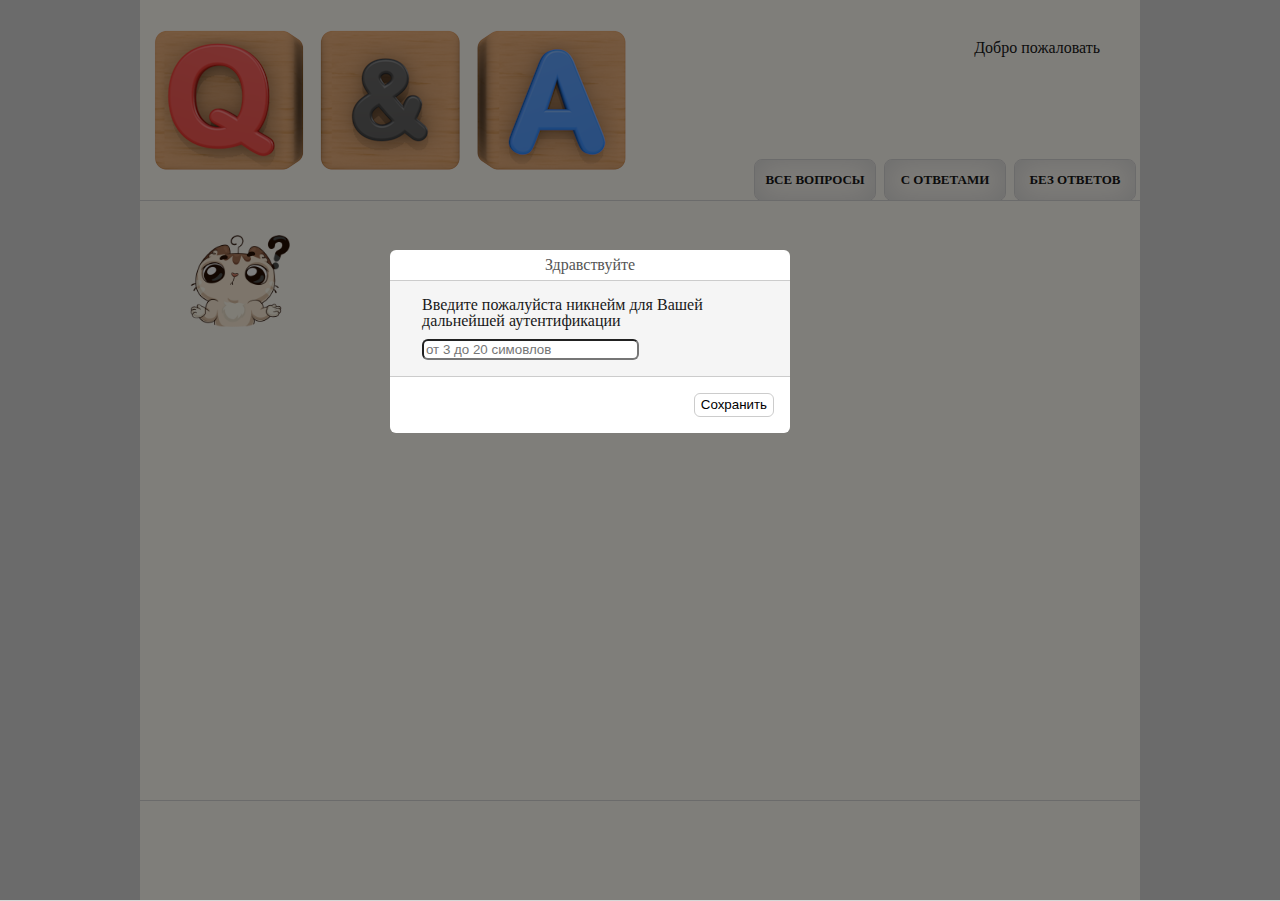
<file: src/index.html>
<!DOCTYPE html>
<html>

<head>
	<meta charset="utf-8" />
	<!--[if lt IE 9]><script src="https://cdnjs.cloudflare.com/ajax/libs/html5shiv/3.7.3/html5shiv.min.js"></script><![endif]-->
	<title>Q&ampA</title>
	<meta name="keywords" content="" />
	<meta name="description" content="" />
	<link rel="shortcut icon" href="img/qa-favicon.png" type="image/png">
	<link href="style.css" rel="stylesheet">
	<link rel="stylesheet" href="reset.css">
</head>

<body>

	<div class="wrapper">

		<header class="header">
			<a href="index.html" class="main-page-link"><h1>Question and Answers</h1></a>
			<div class="head-user-id">
				<p>Добро пожаловать <span class="user-id-name"> </span></p>
			</div>
			<div class="get-username-modal" style="display:none;">
				<div class="modal-overlay"></div>
				<div class="modal-visible">
					<h2>Здравствуйте</h2>
					<div class="modal-content">
						<p>Введите пожалуйста никнейм для Вашей дальнейшей аутентификации</p>
						<input type="text" name="user-name-id" class="user-n-id" size="24" maxlength="20" placeholder="от 3 до 20 симовлов" autofocus>
					</div>
					<input type="button" class="modal-username-btn" value="Сохранить">
				</div>
			</div>
			<nav class="main-menu">
				<ul class="menu-list">
					<li class="menu-item"><a class="item-link all-link" href="#all-questions">Все вопросы</a></li>
					<li class="menu-item"><a class="item-link all-ans-link" href="#all-with-answers">С ответами</a></li>
					<li class="menu-item"><a class="item-link no-ans-link" href="#no-answers">Без ответов</a></li>
				</ul>
			</nav>
		</header>
		<!-- .header-->

		<main class="content">
			<!-- Добавление вопроса -> диалоговым окном -> 1/2
			 Информация отображается согласно выбранного типа -> Все/без ответа/с ответом  -->
			<img src="img/question.png" alt="Задать вопрос" class="asc-q">
			<div class="asc-q-modal" style="display:none;">
				<div class="modal-overlay"></div>
				<form class="modal-visible">
					<h2>Ваш вопрос:</h2>
					<div class="modal-content">
						<textarea name="question-text" class="asc-q-text"></textarea>
					</div>
					<input type="submit" value="Добавить" class="q-modal-submit">
					<input type="button" value="Отмена" name="cancel">
				</form>
			</div>
			<article class="all-q"></article>
			<article class="all-ans"></article>
			<article class="no-asw"></article>
		</main>
		<!-- .content -->

	</div>
	<!-- .wrapper -->

	<footer class="footer">
		<div></div>
	</footer>
	<!-- .footer -->
	<script src="main.js"></script>
</body>

</html>
</file>
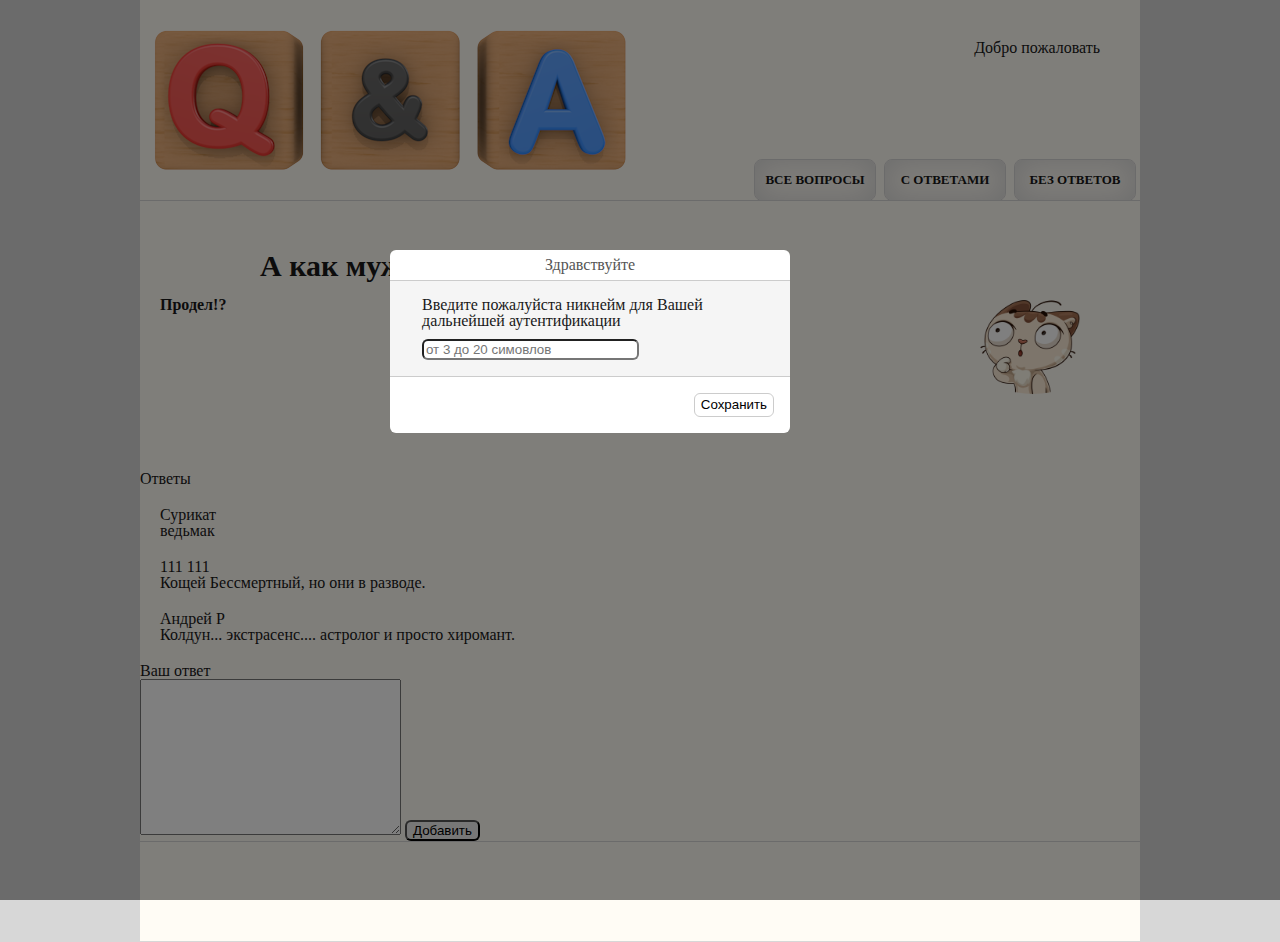
<file: src/question.html>
<!DOCTYPE html>
<html>

<head>
    <meta charset="utf-8" />
    <!--[if lt IE 9]><script src="https://cdnjs.cloudflare.com/ajax/libs/html5shiv/3.7.3/html5shiv.min.js"></script><![endif]-->
    <title>Q&ampA</title>
    <meta name="keywords" content="" />
    <meta name="description" content="" />
    <link rel="shortcut icon" href="img/qa-favicon.png" type="image/png">
    <link href="style.css" rel="stylesheet">
    <link rel="stylesheet" href="reset.css">
</head>

<body>

    <div class="wrapper">

        <header class="header">
            <a href="index.html" class="main-page-link">
                <h1>Question and Answers</h1>
            </a>
            <div class="head-user-id">
                <p>Добро пожаловать <span class="user-id-name"> </span></p>
            </div>
            <div class="get-username-modal" style="display:none;">
                <div class="modal-overlay"></div>
                <div class="modal-visible">
                    <h2>Здравствуйте</h2>
                    <div class="modal-content">
                        <p>Введите пожалуйста никнейм для Вашей дальнейшей аутентификации</p>
                        <input type="text" name="user-name-id" class="user-n-id" size="24" maxlength="20" placeholder="от 3 до 20 симовлов" autofocus>
                    </div>
                    <input type="button" class="modal-username-btn" value="Сохранить">
                </div>
            </div>
            <nav class="main-menu">
                <ul class="menu-list">
                    <li class="menu-item"><a class="item-link all-link" href="#all-questions">Все вопросы</a></li>
                    <li class="menu-item"><a class="item-link all-ans-link" href="#all-with-answers">С ответами</a></li>
                    <li class="menu-item"><a class="item-link no-ans-link" href="#no-answers">Без ответов</a></li>
                </ul>
            </nav>
        </header>
        <!-- .header-->

        <main class="content">
            <div class="q-holder">
                <h2 class="question-title">А как муж у ведьмы называется?</h2>
                <p class="q-id" style="visibility: hidden;">Q Id</p>
                <p class="q-user-id">Продел!?</p>
                <img src="img/q-img.png" alt="????">
            </div>
            <h3>Ответы</h3>
            <div class="ans-holder">
                <p class="user-id">Сурикат</p>
                <p class="ans-text">ведьмак</p>
            </div>
            <div class="ans-holder">
                <p class="user-id">111 111</p>
                <p class="ans-text">Кощей Бессмертный, но они в разводе.</p>
            </div>
            <div class="ans-holder">
                <p class="user-id">Андрей Р</p>
                <p class="ans-text">Колдун... экстрасенс.... астролог и просто хиромант.</p>
            </div>
            <form>
                <h3>Ваш ответ</h3>
                <textarea name="answer" id="new-ans" cols="30" rows="10"></textarea>
                <input type="submit" value="Добавить">
            </form>

        </main>
        <!-- .content -->

    </div>
    <!-- .wrapper -->

    <footer class="footer">
        <div></div>
    </footer>
    <!-- .footer -->
    <script src="main.js"></script>
</body>

</html>
</file>
<file: src/style.css>
html {
	height: 100%;
}

article,
aside,
details,
figcaption,
figure,
footer,
header,
hgroup,
main,
nav,
section,
summary {
	display: block;
}

body {
	font: 14px/18px Arial, sans-serif;
	height: 100%;
	background-color: #D7D7D7;
	color: #191919;
}

.wrapper {
	min-width: 320px;
	max-width: 1000px;
	margin: 0 auto;
	min-height: 100%;
	height: auto !important;
	height: 100%;
	background-color: rgb(255, 252, 245);
}

input {
	margin-top: 10px;
	border-radius: 6px;
}


/* Header
-----------------------------------------------------------------------------*/

.header {
	height: 200px;
	position: relative;
}

.header .main-page-link {
	position: absolute;
	background: url("img/header_image.png") no-repeat;
	left: 0;
	width: 500px;
	height: 200px;
}

.header .main-page-link h1 {
	visibility: hidden;
	line-height: 200px;
}


/*modal*/

.modal-overlay {
	background: #000;
	position: fixed;
	left: 0;
	right: 0;
	top: 0;
	bottom: 0;
	z-index: 1000;
	opacity: .5;
}

.modal-visible {
	background: #fff;
	position: fixed;
	left: 50%;
	top: 50%;
	margin-top: -200px;
	overflow: hidden;
	border-radius: 6px;
	z-index: 2000;
	width: 400px;
	padding: 0px;
	margin-left: -250px;
}

.get-username-modal .modal-username-btn {
	float: right;
	line-height: 20px;
	margin: 1.2em;
	border: 1px solid #ccc;
	border-radius: 6px;
	background: transparent;
}

.get-username-modal .modal-username-btn:hover {
	cursor: pointer;
	box-shadow: rgb(215, 215, 215);
	text-decoration: underline;
}

.get-username-modal h2 {
	font-size: 16px;
	line-height: 30px;
	text-align: center;
	color: #555;
}

.modal-content {
	padding: 1em 2em;
	border-top: 1px solid #ccc;
	border-bottom: 1px solid #ccc;
	background: WhiteSmoke;
}


/*modal*/

.header .head-user-id {
	position: absolute;
	padding: 10px;
	top: 30px;
	right: 30px;
	width: auto;
	height: 60px;
	text-align: center;
}

.header .head-user-id .user-id-name {
	display: block;
	margin-top: 6px;
	font-size: 18px;
	font-style: italic;
}

.main-menu {
	position: absolute;
	bottom: -1px;
	right: 0;
}

.main-menu .menu-list {
	text-align: center;
	margin: 0 auto;
}

.main-menu .menu-list .menu-item {
	display: inline-block;
	width: 120px;
	height: 40px;
	border-radius: 8px;
	margin-right: 4px;
	border: 1px solid #D7D7D7;
	box-shadow: inset 0px 0px 30px 0px rgba(215, 215, 215, 1);
	font-weight: 600;
	font-size: 13px;
	line-height: 40px;
	text-transform: uppercase;
}

.main-menu .menu-list .menu-item .item-link {
	color: #191919;
	padding: 10px;
	text-decoration: none;
}


/* Middle
-----------------------------------------------------------------------------*/

.content {
	padding: 30px 0 100px;
	border-top: 1px solid #D7D7D7;
}

.content .asc-q {
	margin-left: 50px;
	border-radius: 10px;
	width: 100px;
	height: 100px;
	cursor: pointer;
}


/* Modal -> asc question*/

.asc-q-modal {
	position: relative;
}

.asc-q-modal h2 {
	font-size: 16px;
	line-height: 30px;
	text-align: center;
	color: #555;
}

.asc-q-modal .asc-q-text {
	width: 430px;
	height: 100px;
}

.asc-q-modal .modal-visible {
	width: 500px;
}

.asc-q-modal .modal-visible .q-modal-submit {
	margin: 8px 10px;
	float: right;
	cursor: pointer;
	width: 80px;
	height: 28px;
}


/* Question page --------------------------------*/

.content .q-holder {
	display: block;
	margin-bottom: 30px;
	min-height: 200px;
}

.content .q-holder .question-title {
	font-size: 30px;
	line-height: 30px;
	font-weight: 600;
	margin-left: 100px;
}

.content .q-holder img {
	width: 100px;
	height: auto;
	margin-right: 40px;
	float: right;
}


.content .q-holder .q-user-id {
	font-size: 16px;
	font-weight: 600;
	display: inline-block;
}

.content .q-holder,
.ans-holder {
	margin: 20px;
}


/* Footer
-----------------------------------------------------------------------------*/

.footer {
	margin: -100px auto 0;
	min-width: 320px;
	max-width: 1000px;
	height: 100px;
	position: relative;
	border-top: 1px solid #D7D7D7;
}
</file>
